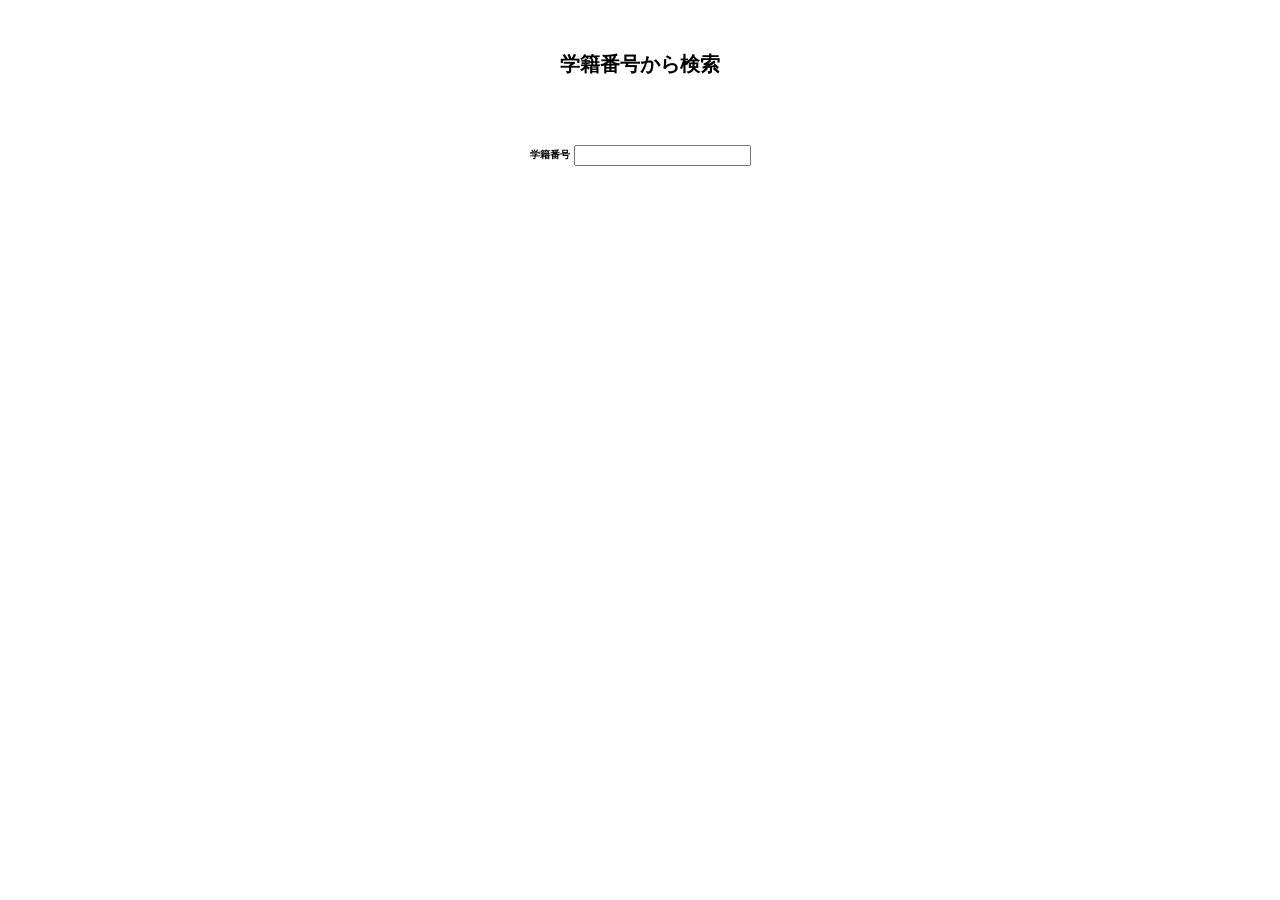
<file: tast3/html/number.html>
<!DOCTYPE html>
<html lang="ja">
<head>
    <meta charset="UTF-8">
    <meta name="viewport" content="width=device-width, initial-scale=1.0">
    <title>学籍番号から探す</title>
    <link rel="stylesheet" href="../css/number.css">
</head>
<body>
    <h1>学籍番号から検索</h1>

    <table class="number">
        <tr>
            <th>学籍番号</th>
            <td><input type="text" name="student_id" required></td>
        </tr>
    </table>
</body>
</html>
</file>
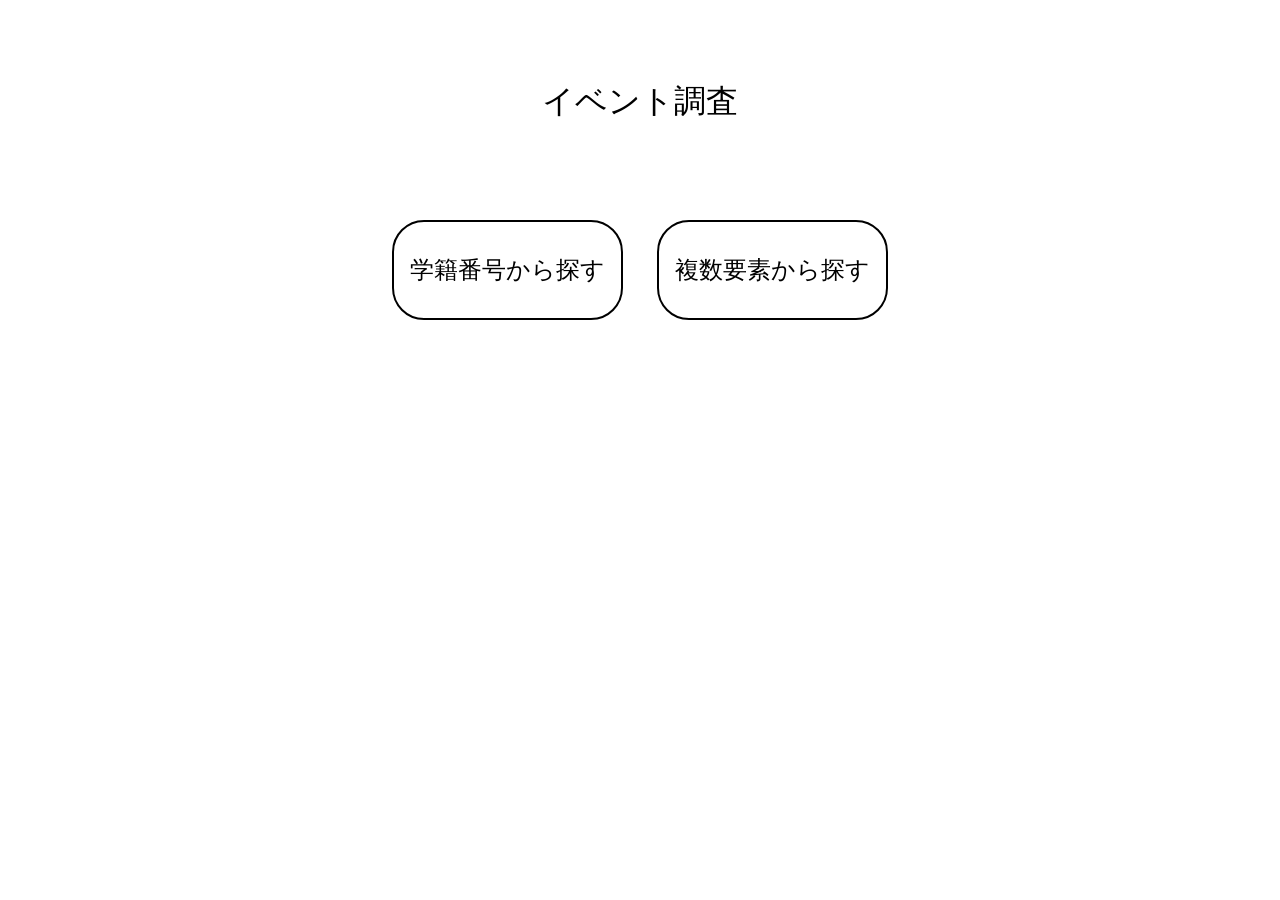
<file: tast3/templates/home.html>
<!DOCTYPE html>
<html lang="jp">

<head>
    <meta charset="UTF-8">
    <meta name="viewport" content="width=device-width, initial-scale=1.0">
    <title>home</title>
    <link rel="stylesheet" href="../css/home.css">


</head>

<body>
    <div class="title">イベント調査</div>
    <div class="text">
        <input type="radio" name="serch_mode" value="1" id="1">
        <label for="1" class="label">学籍番号から探す</label>

        <input type="radio" name="serch_mode" value="2" id="2">
        <label for="2" class="label">複数要素から探す</label>
    </div>
</body>

</html>
</file>
<file: tast3/css/number.css>
html{
    font-size: 10px;
    font-family: Arial, sans-serif;
    background-color: white;
    padding: 40px;
    line-height: 1.6;
}


h1 {
    width: 40rem;
    display: flex;
    align-items: center;
    justify-content: center;
    font-size: 2rem;
    margin: 0 auto;
}

table{
    padding: 2rem;
    text-align: center;
    background-color: white;
    height: 15rem;
    margin: 0 auto;
}
</file>
<file: tast3/css/home.css>
body {
    background-color: #ffffff;
    font-family: Arial, sans-serif;
    font-size: 10px;
    margin: 0;
    padding: 0;
    text-align: center;
}

.title {
    margin: 5rem 0rem 5rem 0rem;
    font-size: 2rem;
}


.search {
    display: inline-block;
    font-size: 1.5rem;
    text-align: center;
    padding: 1rem;
    border: black 1px solid;
    border-radius: 2rem;
}


input[type="radio"] {
    display: none;
}

input[type="radio"]:checked+label.label {
    background: #31e4ee;
    color: #fffeef;
}

.label:hover {
    background-color: #fffeed;
}

.label {
    display: inline-block;
    font-size: 1.5rem;
    text-align: center;
    padding: 2rem 1rem 2rem 1rem;
    margin: 1rem;
    cursor: pointer;
    border: 2px solid #000000;
    border-radius: 2rem;
}
</file>
